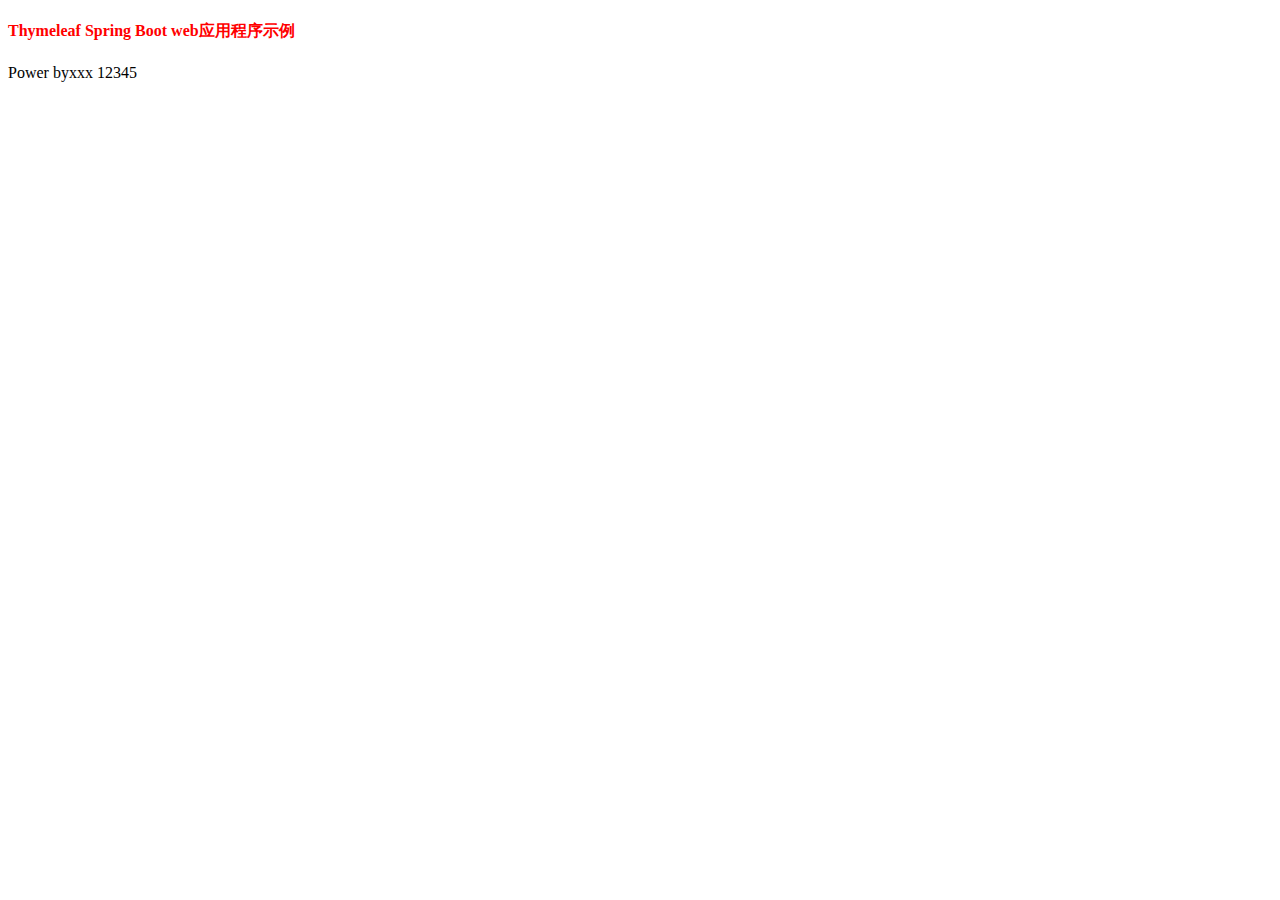
<file: thymeleafA/src/main/resources/webapp/index.html>
<!DOCTYPE html>
<html>
<head>
    <meta charset = "UTF-8" />
    <link href = "css/styles.css" rel = "stylesheet"/>
    <title>Spring Boot应用程序</title>
</head>
<body>
<h4>Thymeleaf Spring Boot web应用程序示例</h4>
<p>
    Power byxxx 12345
</p>
</body>
</html>
</file>
<file: thymeleafA/src/main/resources/webapp/css/styles.css>
h4 {
    color: red;
}
</file>
